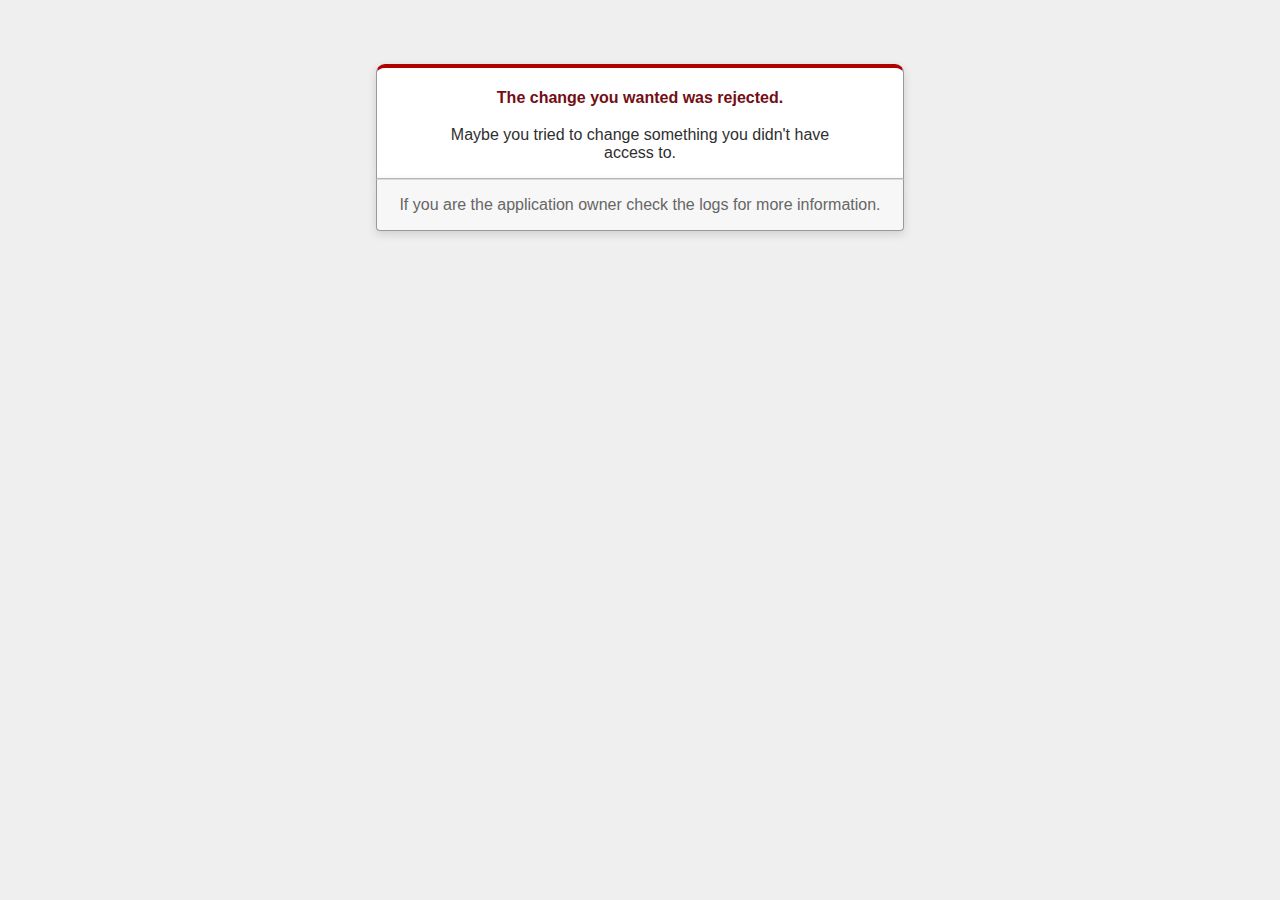
<file: rung3/public/422.html>
<!DOCTYPE html>
<html>
<head>
  <title>The change you wanted was rejected (422)</title>
  <meta name="viewport" content="width=device-width,initial-scale=1">
  <style>
  body {
    background-color: #EFEFEF;
    color: #2E2F30;
    text-align: center;
    font-family: arial, sans-serif;
    margin: 0;
  }

  div.dialog {
    width: 95%;
    max-width: 33em;
    margin: 4em auto 0;
  }

  div.dialog > div {
    border: 1px solid #CCC;
    border-right-color: #999;
    border-left-color: #999;
    border-bottom-color: #BBB;
    border-top: #B00100 solid 4px;
    border-top-left-radius: 9px;
    border-top-right-radius: 9px;
    background-color: white;
    padding: 7px 12% 0;
    box-shadow: 0 3px 8px rgba(50, 50, 50, 0.17);
  }

  h1 {
    font-size: 100%;
    color: #730E15;
    line-height: 1.5em;
  }

  div.dialog > p {
    margin: 0 0 1em;
    padding: 1em;
    background-color: #F7F7F7;
    border: 1px solid #CCC;
    border-right-color: #999;
    border-left-color: #999;
    border-bottom-color: #999;
    border-bottom-left-radius: 4px;
    border-bottom-right-radius: 4px;
    border-top-color: #DADADA;
    color: #666;
    box-shadow: 0 3px 8px rgba(50, 50, 50, 0.17);
  }
  </style>
</head>

<body>
  <!-- This file lives in public/422.html -->
  <div class="dialog">
    <div>
      <h1>The change you wanted was rejected.</h1>
      <p>Maybe you tried to change something you didn't have access to.</p>
    </div>
    <p>If you are the application owner check the logs for more information.</p>
  </div>
</body>
</html>
</file>
